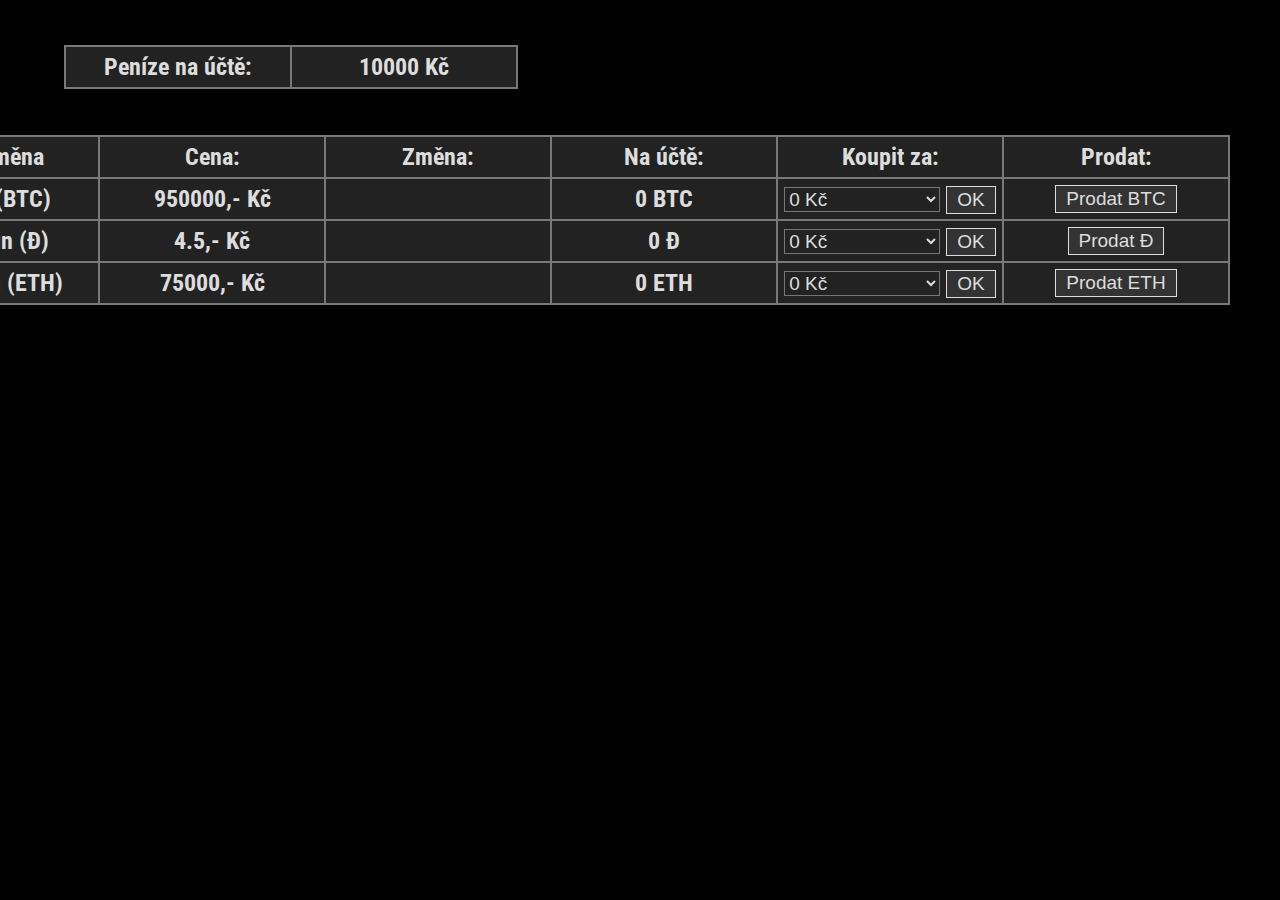
<file: index.html>
<html>
	<head>
		<link rel="stylesheet" href="style.css">
		<script src="script.js"></script>
	</head>
	<body>
		<div class="bg"></div>
		<table class="statsTable">
			<tr>
				<th>Peníze na účtě:</th>
				<th><p id="money">10000 Kč</p></th>
			</tr>
		</table>
		
		<table class="currencyTable">
			<tr>
				<th>Kryptoměna</th>
				<th>Cena:</th>
				<th>Změna:</th>
				<th>Na účtě:</th>
				<th>Koupit za:</th>
				<th>Prodat:</th>
			</tr>
			<tr>
				<th><p>Bitcoin (BTC)</p></th>
				<th><p id="btcPrice">950000,- Kč</p></th>
				<th><p id="btcChange"></p></th>
				<th><p id="btcOwned">0 BTC</p></th>
				<th><select id="buyBTCselect">
					<option value = 0>0 Kč</option>
					<option value = 100>100 Kč</option>
					<option value = 1000>1 000 Kč</option>
					<option value = 10000>10 000 Kč</option>
					<option value = 100000>100 000 Kč</option>
					<option value = 1000000>1 000 000 Kč</option>
					<option value = 10000000>10 000 000 Kč</option>
					<option value = 100000000>100 000 000 Kč</option>
					</select>
					<button onclick="buyBTC()">OK</button></th>
				<th>
				<button onclick="sellBTC()">Prodat BTC</button>
				</th>
			</tr>
			<tr>
				<th><p>Dogecoin (Đ)</p></th>
				<th><p id="dogePrice">4.5,- Kč</p></th>
				<th><p id="dogeChange"></p></th>
				<th><p id="dogeOwned">0 Đ</p></th>
				<th><select id="buyDOGEselect">
					<option value = 0>0 Kč</option>
					<option value = 100>100 Kč</option>
					<option value = 1000>1 000 Kč</option>
					<option value = 10000>10 000 Kč</option>
					<option value = 100000>100 000 Kč</option>
					<option value = 1000000>1 000 000 Kč</option>
					<option value = 10000000>10 000 000 Kč</option>
					<option value = 100000000>100 000 000 Kč</option>
					</select>
					<button onclick="buyDOGE()">OK</button></th>
				<th>
				<button onclick="sellDOGE()">Prodat Đ</button>
				</th>
			</tr>
			<tr>
				<th><p>Ethereum (ETH)</p></th>
				<th><p id="ethPrice">75000,- Kč</p></th>
				<th><p id="ethChange"></p></th>
				<th><p id="ethOwned">0 ETH</p></th>
				<th><select id="buyETHselect">
					<option value = 0>0 Kč</option>
					<option value = 100>100 Kč</option>
					<option value = 1000>1 000 Kč</option>
					<option value = 10000>10 000 Kč</option>
					<option value = 100000>100 000 Kč</option>
					<option value = 1000000>1 000 000 Kč</option>
					<option value = 10000000>10 000 000 Kč</option>
					<option value = 100000000>100 000 000 Kč</option>
					</select>
					<button onclick="buyETH()">OK</button></th>
				<th>
				<button onclick="sellETH()">Prodat ETH</button>
				</th>
			</tr>
		</table>
		<script>
	</body>
	
</html>
</file>
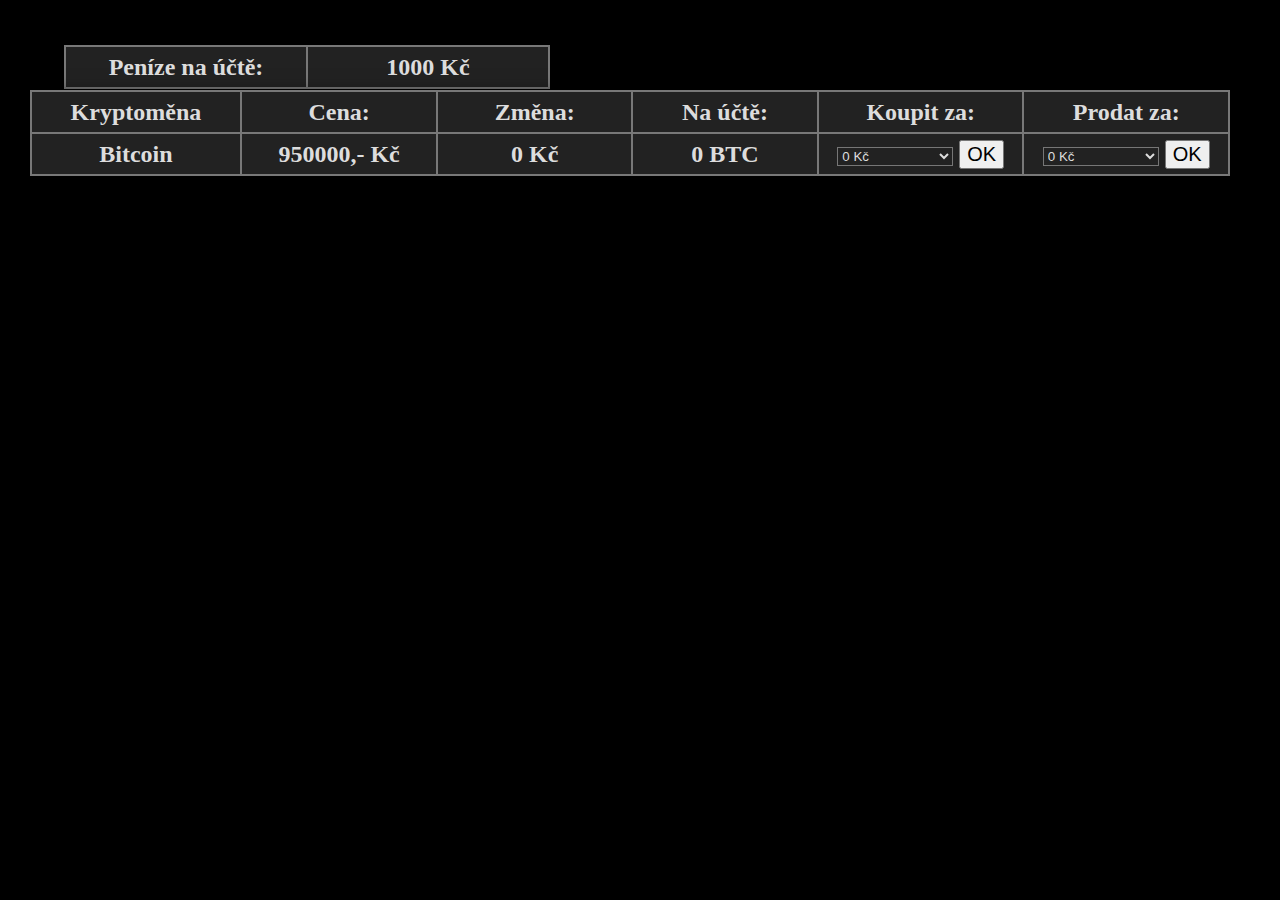
<file: web/index.html>
<html>
	<head>
		<link rel="stylesheet" href="style.css">
		<script src="script.js"></script>
	</head>
	<body>
		<div class="bg"></div>
		<table class="statsTable">
			<tr>
				<th>Peníze na účtě:</th>
				<th><p id="money">1000 Kč</p></th>
			</tr>
		</table>
		
		<table class="currencyTable">
			<tr>
				<th>Kryptoměna</th>
				<th>Cena:</th>
				<th>Změna:</th>
				<th>Na účtě:</th>
				<th>Koupit za:</th>
				<th>Prodat za:</th>
			</tr>
			<tr>
				<th><p>Bitcoin</p></th>
				<th><p id="btcPrice">950000,- Kč</p></th>
				<th><p id="btcChange">0 Kč</p></th>
				<th><p id="btcOwned">0 BTC</p></th>
				<th><select id="buyBTCselect">
					<option value = 0>0 Kč</option>
					<option value = 100>100 Kč</option>
					<option value = 1000>1 000 Kč</option>
					<option value = 10000>10 000 Kč</option>
					<option value = 100000>100 000 Kč</option>
					<option value = 1000000>1 000 000 Kč</option>
					<option value = 10000000>10 000 000 Kč</option>
					<option value = 100000000>100 000 000 Kč</option>
					</select>
					<button onclick="buyBTC()">OK</button></th>
				<th>
				<select id="sellBTCselect">
					<option value = 0>0 Kč</option>
					<option value = 100>100 Kč</option>
					<option value = 1000>1 000 Kč</option>
					<option value = 10000>10 000 Kč</option>
					<option value = 100000>100 000 Kč</option>
					<option value = 1000000>1 000 000 Kč</option>
					<option value = 10000000>10 000 000 Kč</option>
					<option value = 100000000>100 000 000 Kč</option>
					</select>
				<button onclick="sellBTC()">OK</button>
				</th>
			</tr>
		</table>
		<script>
	</body>
	
</html>
</file>
<file: style.css>
@import url('https://fonts.googleapis.com/css2?family=Roboto+Condensed&display=swap');

* {
	box-sizing: border-box;
}

body{
	font-family: 'Roboto Condensed', sans-serif;
	background-color: #000;
}

button{
	padding: 2px 10px 2px 10px;
	font-size: 19px;
	color: #ddd;
	background-color: #333;
	border: #ddd solid 1px;
	transition: .2s;
}

button:hover{
	font-size: 20px;
}

select:hover{
	font-size: 20px;
}

.bg{
	opacity: 0.5;
	filter: blur(5px);
	-webkit-filter: blur(5px);
	height: 100%;
	background-image: url("https://i.kym-cdn.com/entries/icons/facebook/000/029/959/Screen_Shot_2019-06-05_at_1.26.32_PM.jpg");
	background-repeat: no-repeat;
	background-position: center;
	background-size: cover;
	background-attachment: fixed;
}

table{
	background: rgba(200, 200, 200, 0.6);
	font-size: 1.5rem;
	box-shadow: 8px 8px 20px;
}

tr{
	background-color: #222;
	color: #ddd;
	height: 40px;
}

th{
	min-width: 14rem;
}

.currencyTable{
	position: absolute;
	z-index: 2;
	top: 15%;
	right: 50px;
	width: 65%;
}

.statsTable{
	position: absolute;
	width: 25%;
	top: 5%;
	left: 5%;
}

select{
	font-size: 19px;
	background-color: #222;
	color: #ddd;
	transition: .2s;
}
</file>
<file: web/style.css>
* {
	box-sizing: border-box;
}

body{
	background-color: #000;
}

button{
	font-size: 20px;
}

.bg{
	opacity: 0.5;
	filter: blur(5px);
	-webkit-filter: blur(5px);
	height: 100%;
	background-image: url("https://i.kym-cdn.com/entries/icons/facebook/000/029/959/Screen_Shot_2019-06-05_at_1.26.32_PM.jpg");
	background-repeat: no-repeat;
	background-position: center;
	background-size: cover;
	background-attachment: fixed;
}

table{
	background: rgba(200, 200, 200, 0.6);
	font-size: 1.5rem;
	box-shadow: 8px 8px 20px;
}

tr{
	background-color: #222;
	color: #ddd;
	height: 40px;
}

th{
	width: 15rem;
}

.currencyTable{
	position: absolute;
	z-index: 2;
	top: 10%;
	right: 50px;
	width: 1200px;
}

.statsTable{
	position: absolute;
	top: 5%;
	left: 5%;
}

select{
	background-color: #222;
	color: #ddd;
}
</file>
